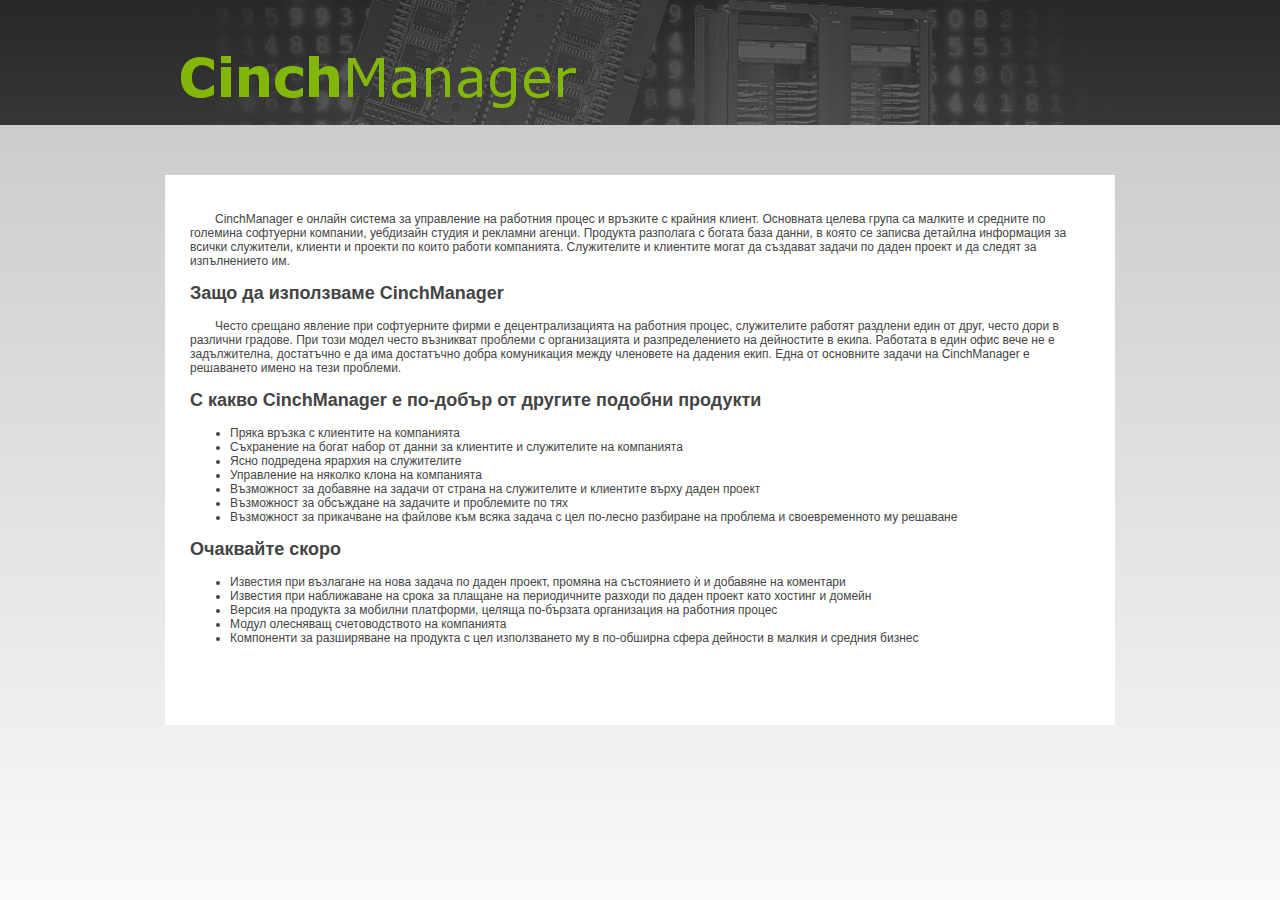
<file: ProductAdvertisement/index.html>
<!DOCTYPE html PUBLIC "-//W3C//DTD XHTML 1.0 Strict//EN" "http://www.w3.org/TR/xhtml1/DTD/xhtml1-strict.dtd">
<html>
  <head>
    <title>CinchManager &copy; 2011 Георги Антонов и Ивайло Христов</title>
    <meta http-equiv="Content-Type" content="text/html" charset="utf-8"/>
    <link rel="stylesheet" type="text/css" href="css/style.css" />
  </head>
  <body>
    <div id="header">
    </div>
    <div id="page">
    	<p>CinchManager е онлайн система за управление на работния процес и връзките с крайния клиент. 
    		Основната целева група са малките и средните по големина софтуерни компании, уебдизайн студия и 
    		рекламни агенци. Продукта разполага с богата база данни, в която се записва детайлна информация за 
    		всички служители, клиенти и проекти по които работи компанията. Служителите и клиентите могат да 
    		създават задачи по даден проект и да следят за изпълнението им.</p>
    	<h2>Защо да използваме CinchManager</h2>
			<p>Често срещано явление при софтуерните фирми е децентрализацията на работния процес, служителите 
				работят раздлени един от друг, често дори в различни градове. При този модел често възникват проблеми 
				с организацията и разпределението на дейностите в екипа. Работата в един офис вече не е задължителна, 
				достатъчно е да има достатъчно добра комуникация между членовете на дадения екип. Една от основните задачи 
				на CinchManager е решаването имено на тези проблеми. </p>
			<h2>С какво CinchManager е по-добър от другите подобни продукти </h2>
			<ul>
				<li>Пряка връзка с клиентите на компанията</li>
				<li>Съхранение на богат набор от данни за клиентите и служителите на компанията</li>
				<li>Ясно подредена ярархия на служителите</li>
				<li>Управление на няколко клона на компанията</li>
				<li>Възможност за добавяне на задачи от страна на служителите и клиентите върху даден проект</li>
				<li>Възможност за обсъждане на задачите и проблемите по тях</li>
				<li>Възможност за прикачване на файлове към всяка задача с цел по-лесно разбиране на проблема и своевременното му решаване</li>
			</ul>
			<h2>Очаквайте скоро</h2>
			<ul>
				<li>Известия при възлагане на нова задача по даден проект, промяна на състоянието ѝ и добавяне на коментари</li>
				<li>Известия при наближаване на срока за плащане на периодичните разходи по даден проект като хостинг  и домейн</li>
				<li>Версия на продукта за мобилни платформи, целяща по-бързата организация на работния процес</li>
				<li>Модул олесняващ счетоводството на компанията</li>
				<li>Компоненти за разширяване на продукта с цел използването му в по-обширна сфера дейности в малкия и средния бизнес</li>
			</ul>
    </div>
  </body>
</html>
</file>
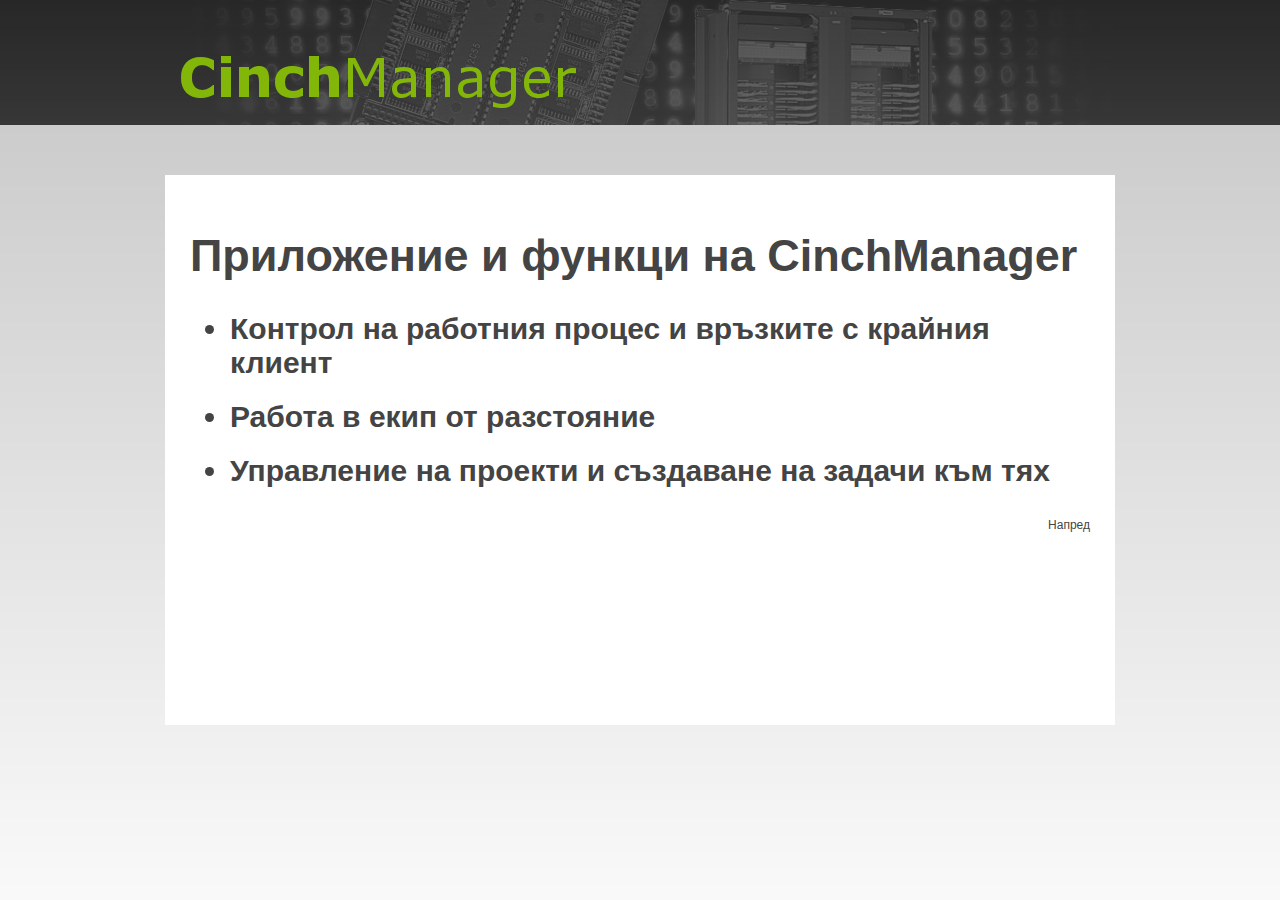
<file: ProductAdvertisement/Presentation1.html>
<!DOCTYPE html PUBLIC "-//W3C//DTD XHTML 1.0 Strict//EN" "http://www.w3.org/TR/xhtml1/DTD/xhtml1-strict.dtd">
<html>
  <head>
    <title>CinchManager &copy; 2011 Георги Антонов и Ивайло Христов</title>
    <meta http-equiv="Content-Type" content="text/html" charset="utf-8"/>
    <link rel="stylesheet" type="text/css" href="css/style.css" />
  </head>
  <body>
    <div id="header">
    </div>
    <div id="page">
    	<div class="slide">
	    	<h1>Приложение и функци на CinchManager</h1>
	    	<ul>
	    		<li>Контрол на работния процес и връзките с крайния клиент</li>
	    		<li>Работа в екип от разстояние</li>
	    		<li>Управление на проекти и създаване на задачи към тях</li>
	  		</ul>
	  	</div>
	  	<a href="Presentation2.html" class="right">Напред</a>
    </div>
  </body>
</html>
</file>
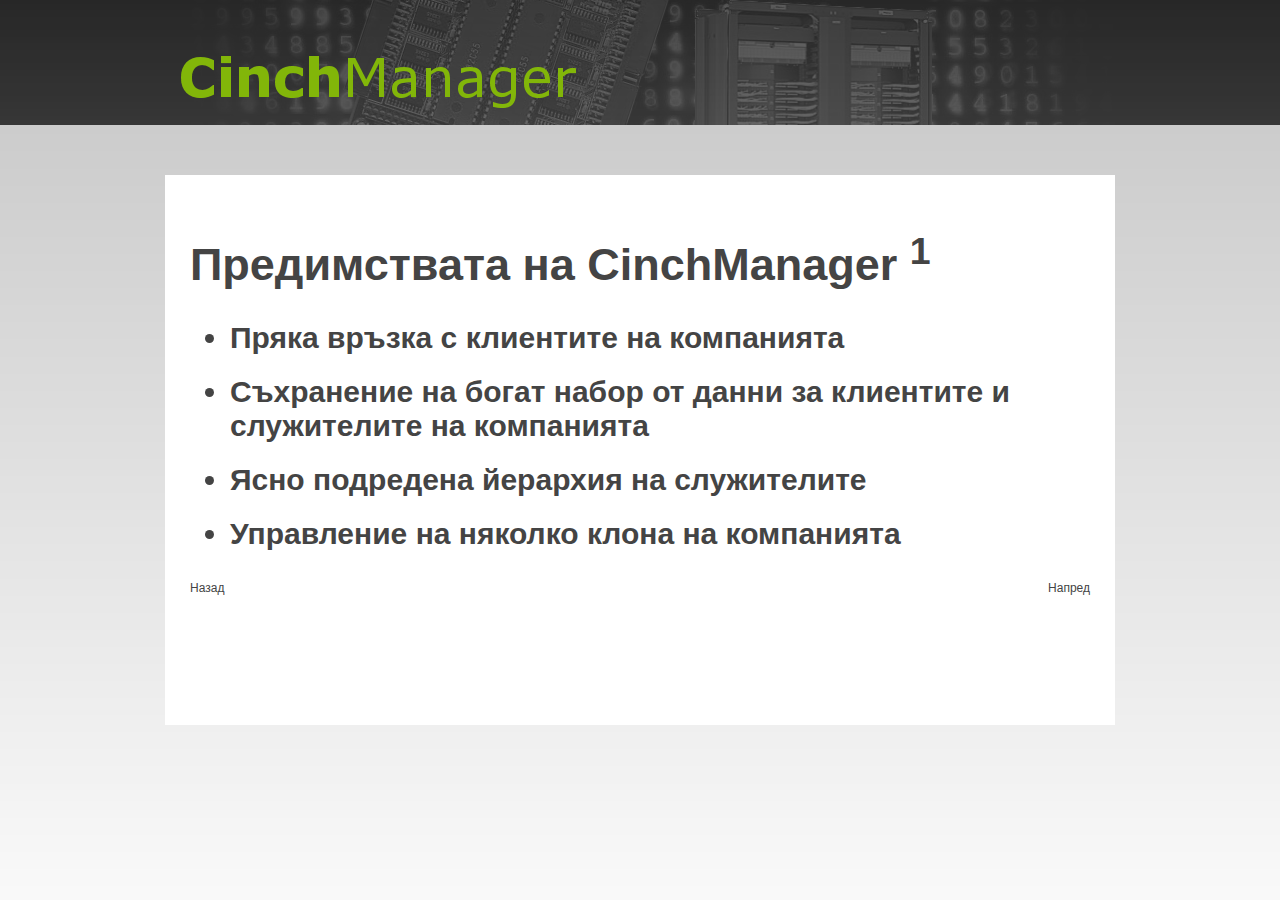
<file: ProductAdvertisement/Presentation2.html>
<!DOCTYPE html PUBLIC "-//W3C//DTD XHTML 1.0 Strict//EN" "http://www.w3.org/TR/xhtml1/DTD/xhtml1-strict.dtd">
<html>
  <head>
    <title>CinchManager &copy; 2011 Георги Антонов и Ивайло Христов</title>
    <meta http-equiv="Content-Type" content="text/html" charset="utf-8"/>
    <link rel="stylesheet" type="text/css" href="css/style.css" />
  </head>
  <body>
    <div id="header">
    </div>
    <div id="page">
    	<div class="slide">
	    	<h1>Предимствата на CinchManager <sup>1</sup></h1>
	    	<ul>
	    		<li>Пряка връзка с клиентите на компанията</li>
    			<li>Съхранение на богат набор от данни за клиентите и служителите на компанията</li>
			    <li>Ясно подредена йерархия на служителите</li>
			    <li>Управление на няколко клона на компанията</li>
				</ul>
	  	</div>
	  	<a href="Presentation1.html">Назад</a>
	  	<a href="Presentation3.html" class="right">Напред</a>
    </div>
  </body>
</html>
</file>
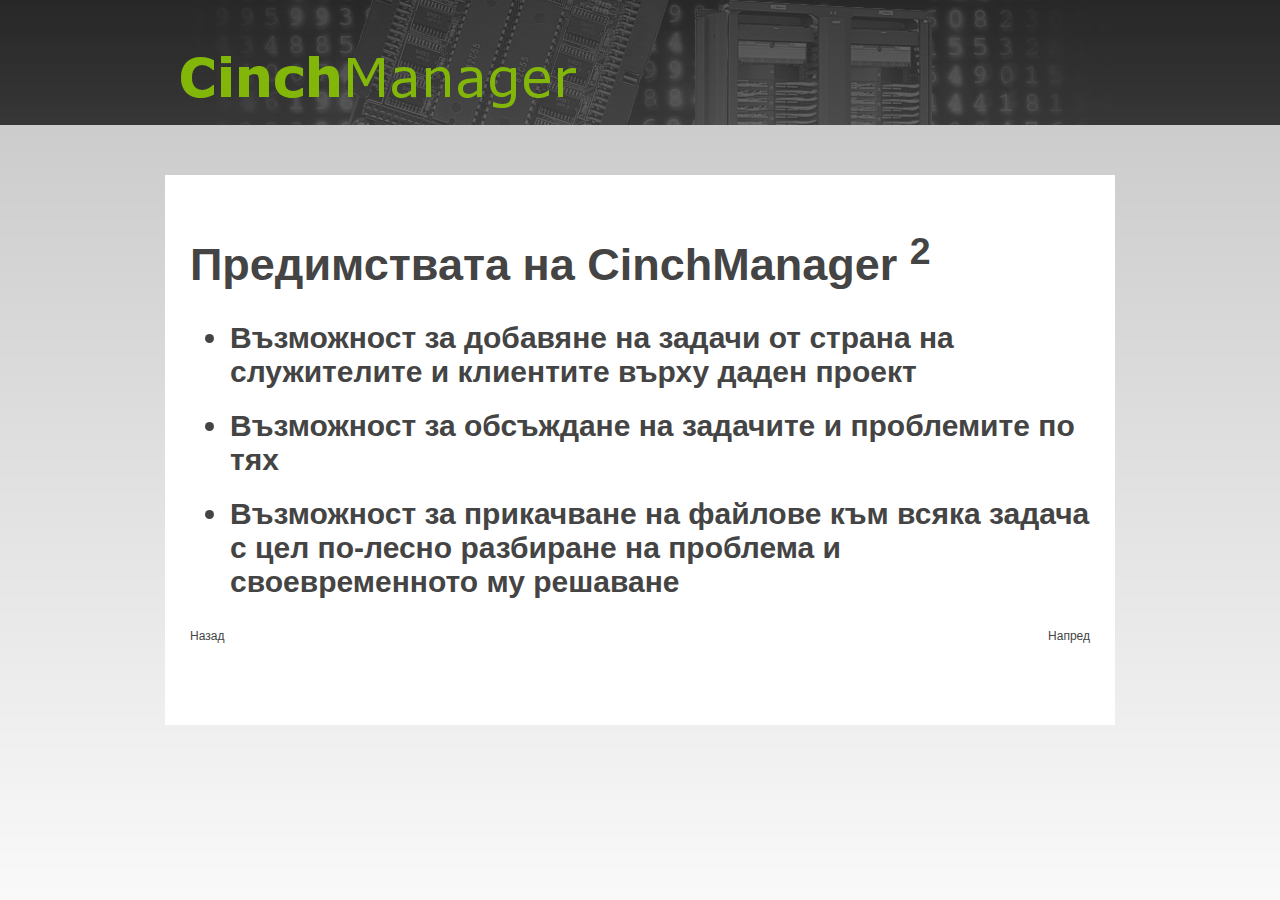
<file: ProductAdvertisement/Presentation3.html>
<!DOCTYPE html PUBLIC "-//W3C//DTD XHTML 1.0 Strict//EN" "http://www.w3.org/TR/xhtml1/DTD/xhtml1-strict.dtd">
<html>
  <head>
    <title>CinchManager &copy; 2011 Георги Антонов и Ивайло Христов</title>
    <meta http-equiv="Content-Type" content="text/html" charset="utf-8"/>
    <link rel="stylesheet" type="text/css" href="css/style.css" />
  </head>
  <body>
    <div id="header">
    </div>
    <div id="page">
    	<div class="slide">
	    	<h1>Предимствата на CinchManager <sup>2</sup></h1>
	    	<ul>
			    <li>Възможност за добавяне на задачи от страна на служителите и клиентите върху даден проект</li>
			    <li>Възможност за обсъждане на задачите и проблемите по тях</li>
			    <li>Възможност за прикачване на файлове към всяка задача с цел по-лесно разбиране на проблема и своевременното му решаване</li>
	  		</ul>
	  	</div>
	  	<a href="Presentation2.html">Назад</a>
	  	<a href="Presentation4.html" class="right">Напред</a>
    </div>
  </body>
</html>
</file>
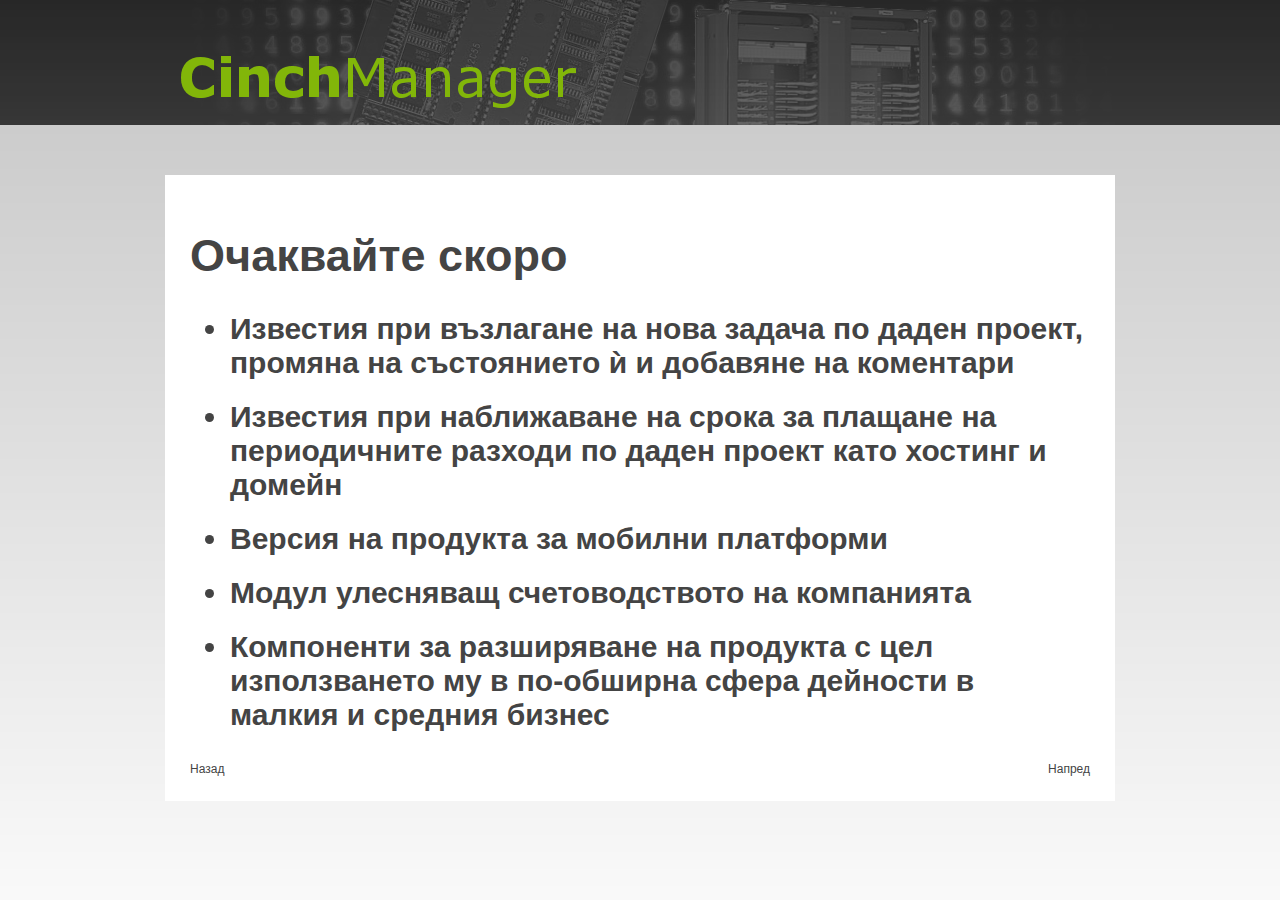
<file: ProductAdvertisement/Presentation4.html>
<!DOCTYPE html PUBLIC "-//W3C//DTD XHTML 1.0 Strict//EN" "http://www.w3.org/TR/xhtml1/DTD/xhtml1-strict.dtd">
<html>
  <head>
    <title>CinchManager &copy; 2011 Георги Антонов и Ивайло Христов</title>
    <meta http-equiv="Content-Type" content="text/html" charset="utf-8"/>
    <link rel="stylesheet" type="text/css" href="css/style.css" />
  </head>
  <body>
    <div id="header">
    </div>
    <div id="page">
    	<div class="slide">
	    	<h1>Очаквайте скоро</h1>
	    	<ul>
	    		<li>Известия при възлагане на нова задача по даден проект, промяна на състоянието ѝ и добавяне на коментари</li>
	    		<li>Известия при наближаване на срока за плащане на периодичните разходи по даден проект като хостинг и домейн</li>
	    		<li>Версия на продукта за мобилни платформи</li>
	    		<li>Модул улесняващ счетоводството на компанията</li>
	    		<li>Компоненти за разширяване на продукта с цел използването му в по-обширна сфера дейности в малкия и средния бизнес</li>
				</ul>
	  	</div>
	  	<a href="Presentation3.html">Назад</a>
	  	<a href="Presentation5.html" class="right">Напред</a>
    </div>
  </body>
</html>
</file>
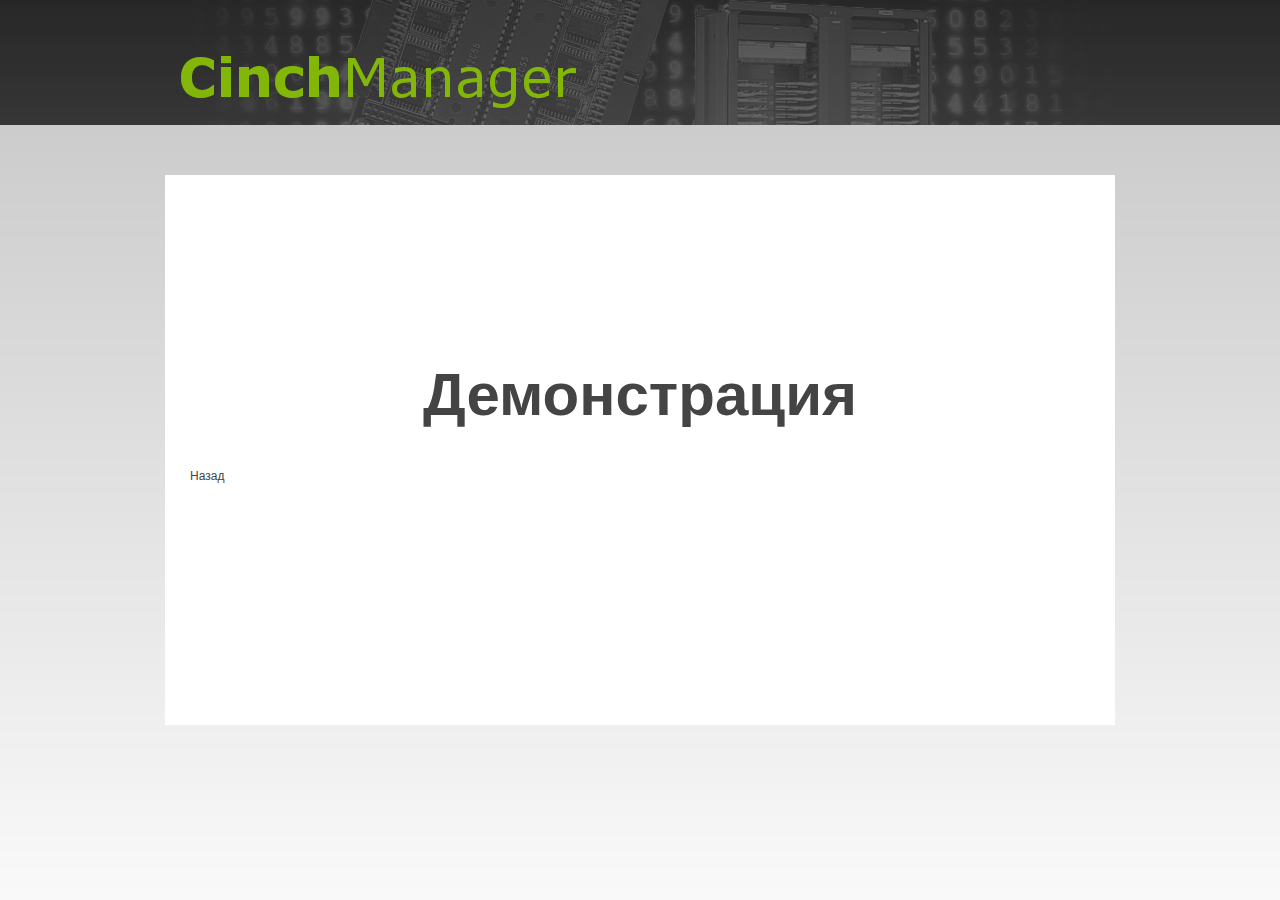
<file: ProductAdvertisement/Presentation5.html>
<!DOCTYPE html PUBLIC "-//W3C//DTD XHTML 1.0 Strict//EN" "http://www.w3.org/TR/xhtml1/DTD/xhtml1-strict.dtd">
<html>
  <head>
    <title>CinchManager &copy; 2011 Георги Антонов и Ивайло Христов</title>
    <meta http-equiv="Content-Type" content="text/html" charset="utf-8"/>
    <link rel="stylesheet" type="text/css" href="css/style.css" />
  </head>
  <body>
    <div id="header">
    </div>
    <div id="page">
    	<div class="slide">
	    	<center>
	    		<h1 id="btn_livedemo">
	    			<a href="http://cinchmanager.gsvision.eu/LiveDemo/" >Демонстрация</a>
	    		</h1>
	    	</center>
	  	</div>
	  	<a href="Presentation4.html">Назад</a>
    </div>
  </body>
</html>
</file>
<file: ProductAdvertisement/css/style.css>
body {
margin:0px;
font-family:arial, sans-serif, helvetica;
font-size: 12px;
color:#444;
background: url('../img/Background.png') repeat-x;
}
img{
border:none;
}
p{
text-indent:25px;
}
a{
color:#444;
text-decoration: none;
}
.NoMargin{
margin:0;
}
textarea{
width:300px;
height:150px;
}
#header {
background: url("../img/HeaderBG.png") no-repeat;
height: 125px;
margin: 0 auto;
width: 950px;
}
#page {
-moz-border-radius-topleft: 25px;
-moz-border-radius-topright: 25px;
background-color: #FFFFFF;
margin: 50px auto 0;
min-height: 500px;
width: 900px;
padding:25px;
}
/* IserInfo */
#userinfo
{
color: #CCCCCC;
float: right;
margin-right: 15px;
margin-top: 20px;
}
#userinfo input{
background-color: #212121;
border: 1px solid #CCCCCC;
color: #CCCCCC;
margin:0 10px 3px 0;
}
#log_out_btn{
float: right;
margin: 10px 0 0 0 !important;
}
#forgotten{
float: right;
}
#forgotten a{
color:#ccc;
text-decoration:none;
}
#forgotten a:hover{
color:#eee;
text-decoration:none;
}
/* !IserInfo */
#languages{
float:left;
list-style: none outside none;
margin: 10px 0 0 15px;
padding: 0;
}
#languages li{
display:inline;
float:left;
margin-right: 7px;
}
#languages a{
border:0;
}
table.cooltable{
border: 1px solid #CCCCCC;
width: 100%;
border-spacing: 2px;
margin:5px 0;
background: #fff;
}
table.cooltable thead{
background-color: #E0E0E0;
font-weight: bold;
text-align: center;
}
thead.cooltable td{
padding-left:0 !important;
}
table.cooltable tr.even{
background-color:#F0F0F0;
}
table.cooltable tr.odd{
background-color:#F9F9F9;
}
table.cooltable td{
margin:0;
padding-left: 10px;
}
td.editBtn{
width:100px;
text-align:center;
}
/* Menu */
#menu{
margin-top:0;
margin-left: auto;
margin-right:auto;
color: #ccc;
width:900px;
}
#menu a{
color: #CCCCCC;
display: block;
margin: 0;
padding: 0;
text-align: left;
text-decoration: none;
width: 100%;
}
#menu span{
color: #CCCCCC;
display: block;
margin: 0;
padding: 0;
text-align: left;
text-decoration: none;
width: 100%;
cursor: default;
}
li.last{
border:none !important;
}
li.level_1{
display: block;
margin: 0 2px;
padding:2px 5px;
background: #333;
border-left:1px solid #fff;
border-right:1px solid #fff;
border-bottom:1px solid #fff;
list-style: none;
float: left;
}
ul.level_2{
width:150px;
position:absolute;
z-index:100;
margin: 2px 0 0 -6px;
background: #333;
padding:0;
border:1px solid #fff;
visibility:hidden;
}
li.level_2{
margin:0 10px;
padding:3px 0;
list-style: none;
border-bottom:1px solid #ccc;
}
ul.level_3{
position:absolute;
z-index:100;
width:100%;
margin: -19px 0 0 140px;
background: #333;
padding:0;
border:1px solid #fff;
visibility:hidden;
}
li.level_3{
margin:0 10px;
padding:3px 0;
list-style: none;
border-bottom:1px solid #ccc;
}
/* !Menu */

.PositiveMessage{
background-color: #CCFFCC;
border: 1px solid #66FF66;
color: #006600;
display: block;
margin: 10px 0;
padding: 2px 20px;
}
.NegativeMessage{
background-color: #FFCCCC;
border: 1px solid #FF6666;
color: #660000;
display: block;
margin: 10px 0;
padding: 2px 20px;
}
#entries{
list-style: none outside none;
margin: 0;
padding: 0;
}
#entries li{
display:inline;
margin-right: 7px;
}
#entries li:hover{
color: #6A8F03;
cursor: pointer;
text-decoration: none;
}
#cancelBtn{
    display:none;
}
div.PopUpBox{
width:500px;
padding:10px;
border:1px solid #ccc;
background:#fff;
position:absolute;
top:250px;
margin:0 175px 0 175px;
z-index:50;
}
div.PopUpBox img.close{
float:right;
}
/* UserInfo */
div.UserInfo #name{
margin:0;
}
div.UserInfo img{
width:120px;
padding:5px;
margin:0 10px 0 0;
border:1px solid #ccc;
float:left;
clear:left;
}
div.UserInfo #address{
margin:10px 0;
}
div.UserInfo #contacts{
margin:10px 0;
}
div.UserInfo h3{
clear:both;
}
/* !UserInfo */
/* Task */
div.TaskHeader{
width:485px
}
div.TaskHeader div{
float:left;
padding:0 15px 10px 0;
}
span.LittleText{
font-size: 9px;
color:#999;
font-weight:bold;
}
.Description{
background-color: #F5F5F5;
border: 1px solid #CCCCCC;
margin: 5px 0;
padding: 10px;
width: 478px;
}
/* !Task */
/* TaskComments */
div.Comments{
width:498px;
height:130px;
overflow:auto;
background-color: #F5F5F5;
border: 1px solid #CCCCCC;

}
div.ComentsInner{
width:450px;
margin:0 auto;
}
span.comment{
width:440px;
float:left;
clear:both;
margin: 5px 5px 10px 5px;
}
textarea.comment{
width:494px;
height:60px;
}
hr{
clear:both;
margin: 0;
}
/* !TaskComments */
#AttchmentIframe{
width:498px;
border:none;
}
form.attachments{
display:inline;
}
#ProjectDescription{
margin: 15px 0;
}
.ActiveField{
cursor: pointer;
}
.clearer{
clear:both;
}
.right{
float:right;
}

/* Presentation */
div.slide h1
{
font-size:45px;
}
div.slide ul
{
font-size:30px;
font-weight:bold;
}
div.slide li
{
margin-bottom:20px;
}
#btn_livedemo
{
margin-top:160px;
font-size:60px;
}
</file>
